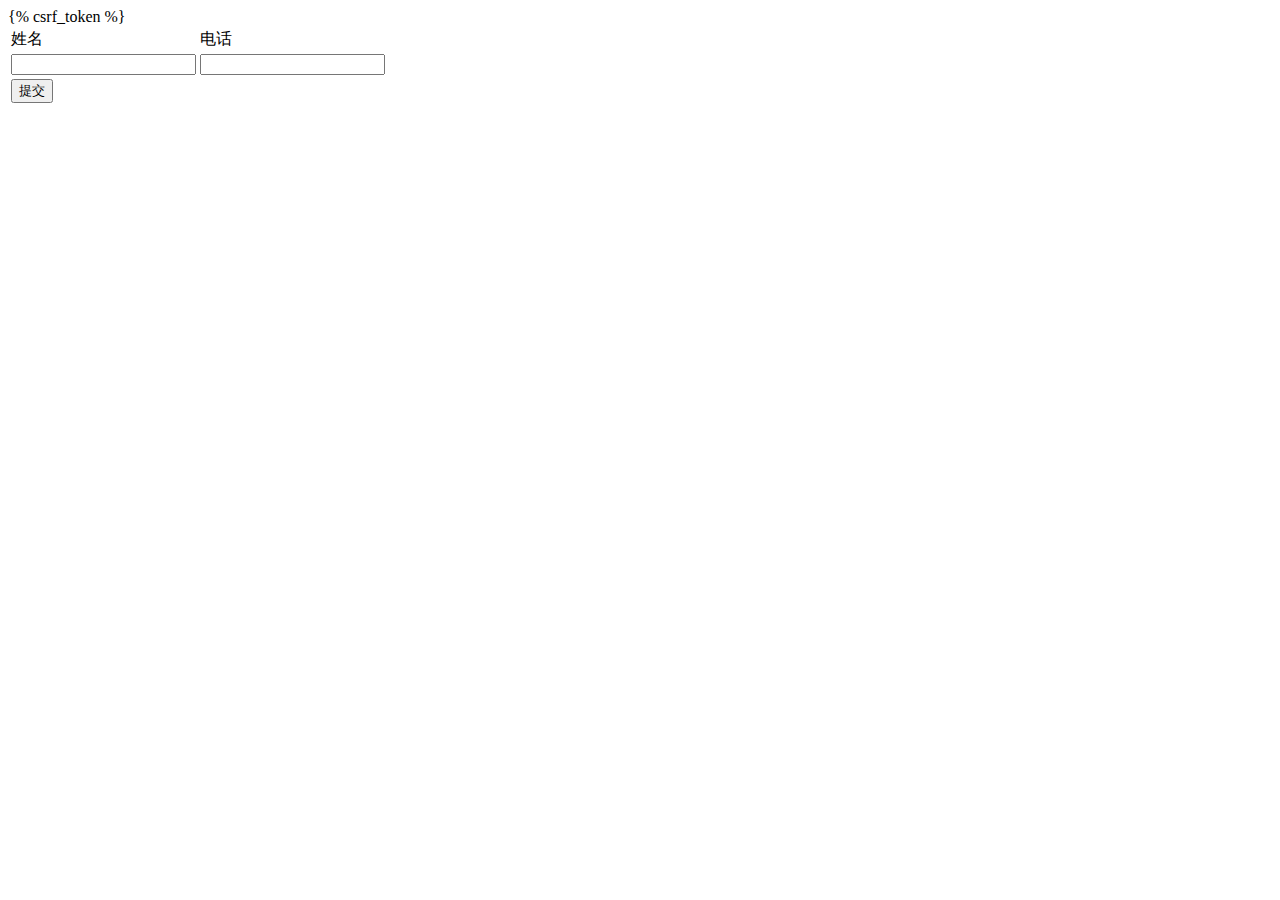
<file: day5/templates/add.html>
<!DOCTYPE html>
<html lang="en">
<head>
    <meta charset="UTF-8">
    <title>Title</title>
</head>
<body>
<form action="" method="post">
    {% csrf_token %}
    <table>
        <tr>
            <td>姓名</td>
            <td>电话</td>
        </tr>
        <tr>
            <td><input type="text" name="name"></td>
            <td><input type="text" name="tel"></td>
        </tr>
        <tr>
            <td><input type="submit" value="提交"></td>
        </tr>
    </table>

</form>
</body>
</html>
</file>
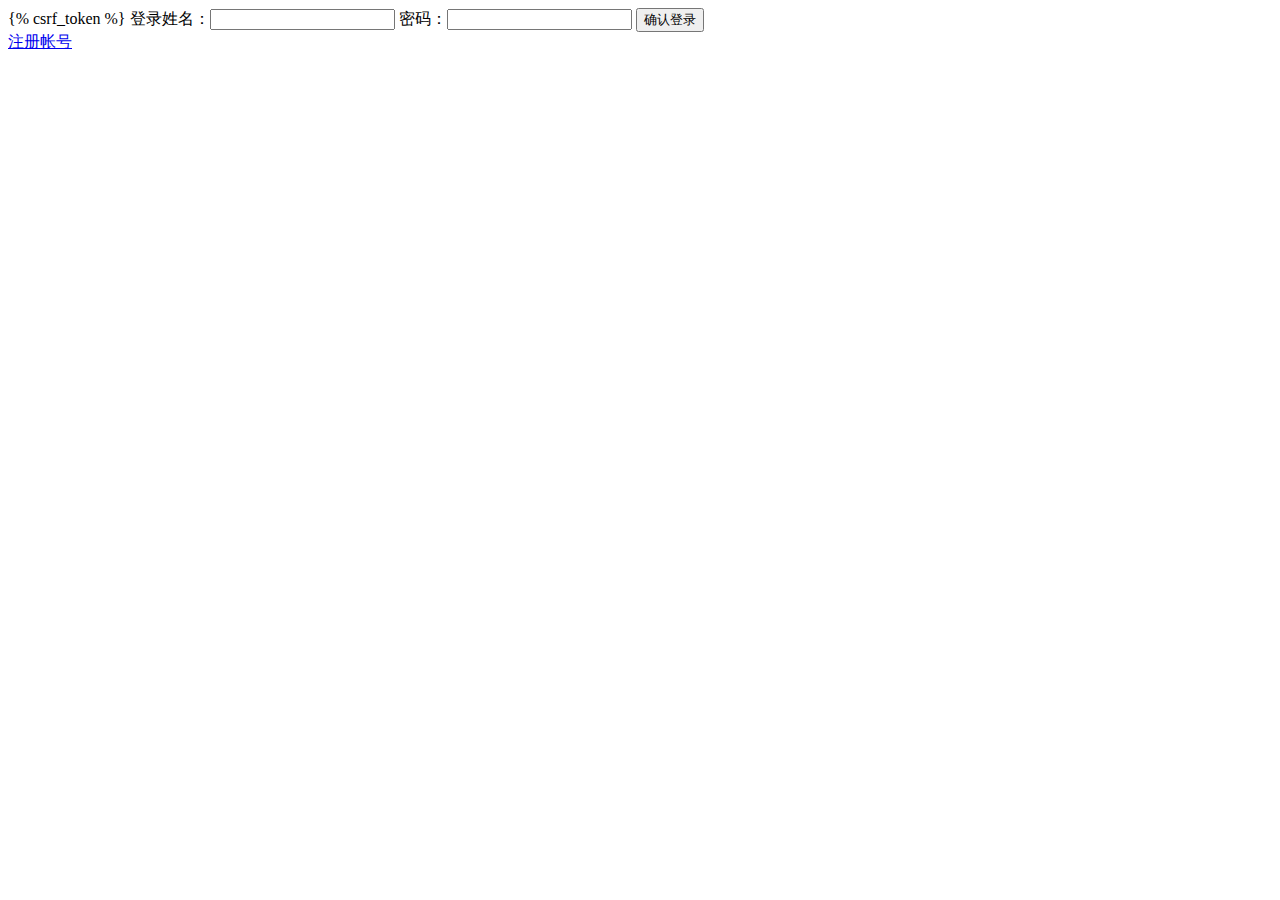
<file: day5/templates/longin.html>
<!DOCTYPE html>
<html lang="en">
<head>
    <meta charset="UTF-8">
    <title>登录</title>
</head>
<body>
<form action="" method="post">
    {% csrf_token %}
    登录姓名：<input type="text" name="name" required>
    密码：<input type="password" name="password" required>
    <input type="submit" value="确认登录">
</form>
<a href="/uau/re/">注册帐号</a>
</body>
</html>
</file>
